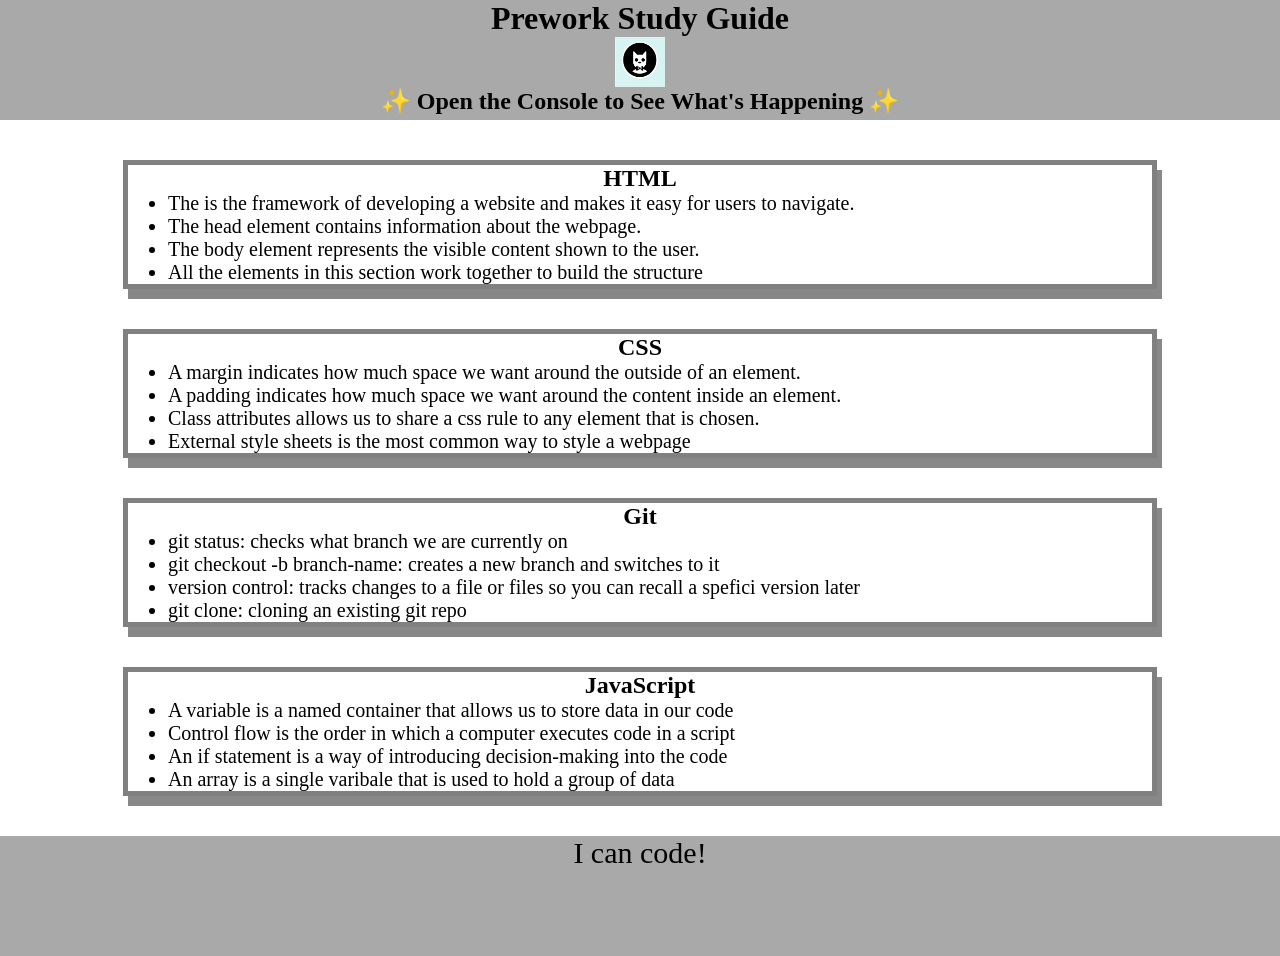
<file: index.html>
<!DOCTYPE html>
<html lang="en">
  <head>
    <meta charset="UTF-8" />
    <meta http-equiv="X-UA-Compatible" content="IE=edge" />
    <meta name="viewport" content="width=device-width, initial-scale=1.0" />
    <link rel="stylesheet" href="./assets/style.css">
    <title>Prework Study Guide</title>
  </head>
  <body>
    <header id="top">
      <h1>Prework Study Guide</h1>
      <img src="./assets/bowtie-cat.png" alt="Profile image of cat wearing a bow tie." />
      <h2>✨ Open the Console to See What's Happening ✨</h2>
    </header>
    <main>
      <section class="card" id="html-section">
        <h2>HTML</h2>
        <ul>
            <li>The is the framework of developing a website and makes it easy for users to navigate.</li>
            <li>The head element contains information about the webpage.</li>
            <li>The body element represents the visible content shown to the user.</li>
            <li>All the elements in this section work together to build the structure</li>

        </ul>

      </section>
   
      <section class="card" id="css-section">
        <h2>CSS</h2>
        <ul>
            <li>A margin indicates how much space we want around the outside of an element.</li>
            <li>A padding indicates how much space we want around the content inside an element.</li>
            <li>Class attributes allows us to share a css rule to any element that is chosen.</li>
            <li>External style sheets is the most common way to style a webpage</li>
        </ul>
   
      </section>
   
      <section class="card" id="git-section">
        <h2>Git</h2>
        <ul>
            <li>git status: checks what branch we are currently on</li>
            <li>git checkout -b branch-name: creates a new branch and switches to it</li>
            <li>version control: tracks changes to a file or files so you can recall a spefici version later
            <li>git clone: cloning an existing git repo</li>
           
        </ul>
   
      </section>
   
      <section class="card" id="javascript-section">
        <h2>JavaScript</h2>
        <ul>
            <li>A variable is a named container that allows us to store data in our code</li>
            <li>Control flow is the order in which a computer executes code in a script</li>
            <li>An if statement is a way of introducing decision-making into the code</li>
            <li>An array is a single varibale that is used to hold a group of data</li>
        </ul>
   
      </section>
    </main>

    <footer>
      <p>I can code!</p>
    </footer>
    <script src="./assets/script.js"></script>
  </body>
</html>
</file>
<file: assets/style.css>
* {
    margin: 0;
    padding: 0;
}

header,
footer {
 width: 100%;
 height: 120px;
 background-color: darkgray;
 color: black; 
}

h1,
h2 {
    text-align: center;
}

img {
    display: block;
    height: 50px;
    width: 50px;
    margin-left: auto;
    margin-right: auto;
}

ul {
    padding-left: 40px;
    font-size: 20px;
}

p {
    text-align: center;
    font-size: 30px;
}

.card {
    width: 80%;
    margin: 40px auto;
    border: 5px solid gray;
    box-shadow: 5px 10px #888888;
}
</file>
